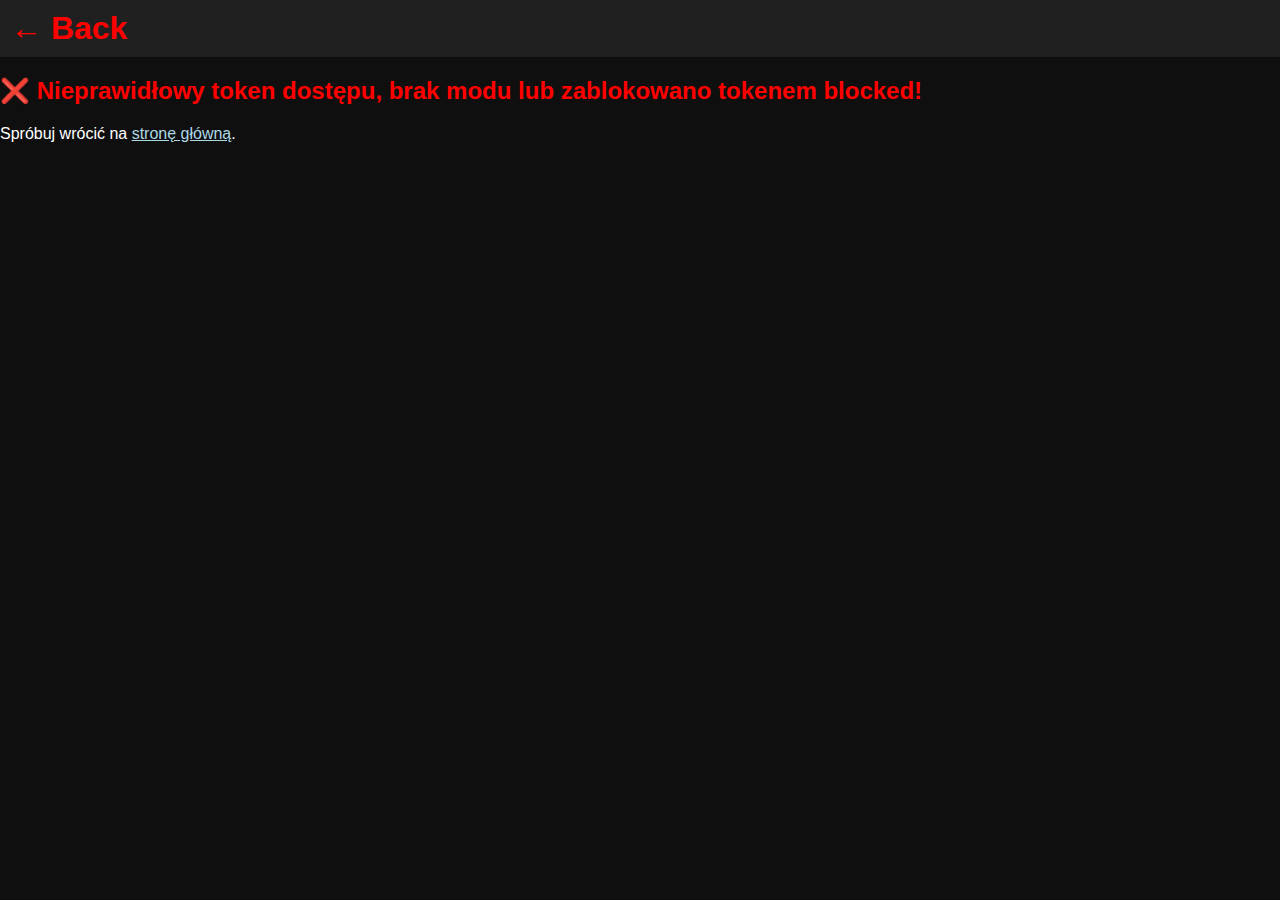
<file: mod.html>
<!DOCTYPE html>
<html lang="pl">
<head>
<meta charset="UTF-8">
<meta name="viewport" content="width=device-width, initial-scale=1.0">
<title>Odtwarzacz</title>
<link rel="stylesheet" href="style.css">
</head>
<body>
<header>
  <h1><a href="index.html" style="color:red;text-decoration:none;">← Back</a></h1>
</header>

<main id="content">
  <video id="player" controls autoplay style="display:none;"></video>
  <h2 id="title"></h2>
</main>

<script>
const params = new URLSearchParams(window.location.search);
const token = params.get("token");
const film = params.get("play");

// Ta sama lista tokenów co w script.js
const validTokens = [
  "4754dfhyk54tu5",
  "gf48dk39fk48dk2",
  "p9q2z8h5l0x3",
  "u39fk4g8l3p2a9",
  "abc123xyz789"
];

if (validTokens.includes(token) && film) {
  const video = document.getElementById("player");
  const title = document.getElementById("title");

  video.src = `mods/${mod}.jar`;
  title.innerText = film;
  video.style.display = "block";
} else {
  document.getElementById("content").innerHTML = `
    <h2 style="color:red;">❌ Nieprawidłowy token dostępu,  brak modu lub zablokowano tokenem blocked!</h2>
    <p>Spróbuj wrócić na <a href='index.html' style="color:lightblue;">stronę główną</a>.</p>
  `;
}
</script>
</body>
</html>
</file>
<file: style.css>
body {
  margin: 0;
  font-family: Arial, sans-serif;
  background: #0f0f0f;
  color: white;
}

header {
  background: #202020;
  padding: 10px;
  display: flex;
  align-items: center;
  gap: 10px;
}

header h1 {
  color: red;
  font-weight: bold;
  margin: 0;
}

#search {
  flex: 1;
  padding: 5px;
  border-radius: 4px;
  border: none;
}

#videos {
  display: grid;
  grid-template-columns: repeat(auto-fill, minmax(250px, 1fr));
  gap: 15px;
  padding: 20px;
}

.video {
  cursor: pointer;
  background: #181818;
  border-radius: 10px;
  overflow: hidden;
  transition: transform 0.2s;
}

.video:hover {
  transform: scale(1.05);
}

.video img {
  width: 100%;
  display: block;
}

.video h3 {
  padding: 10px;
}
</file>
